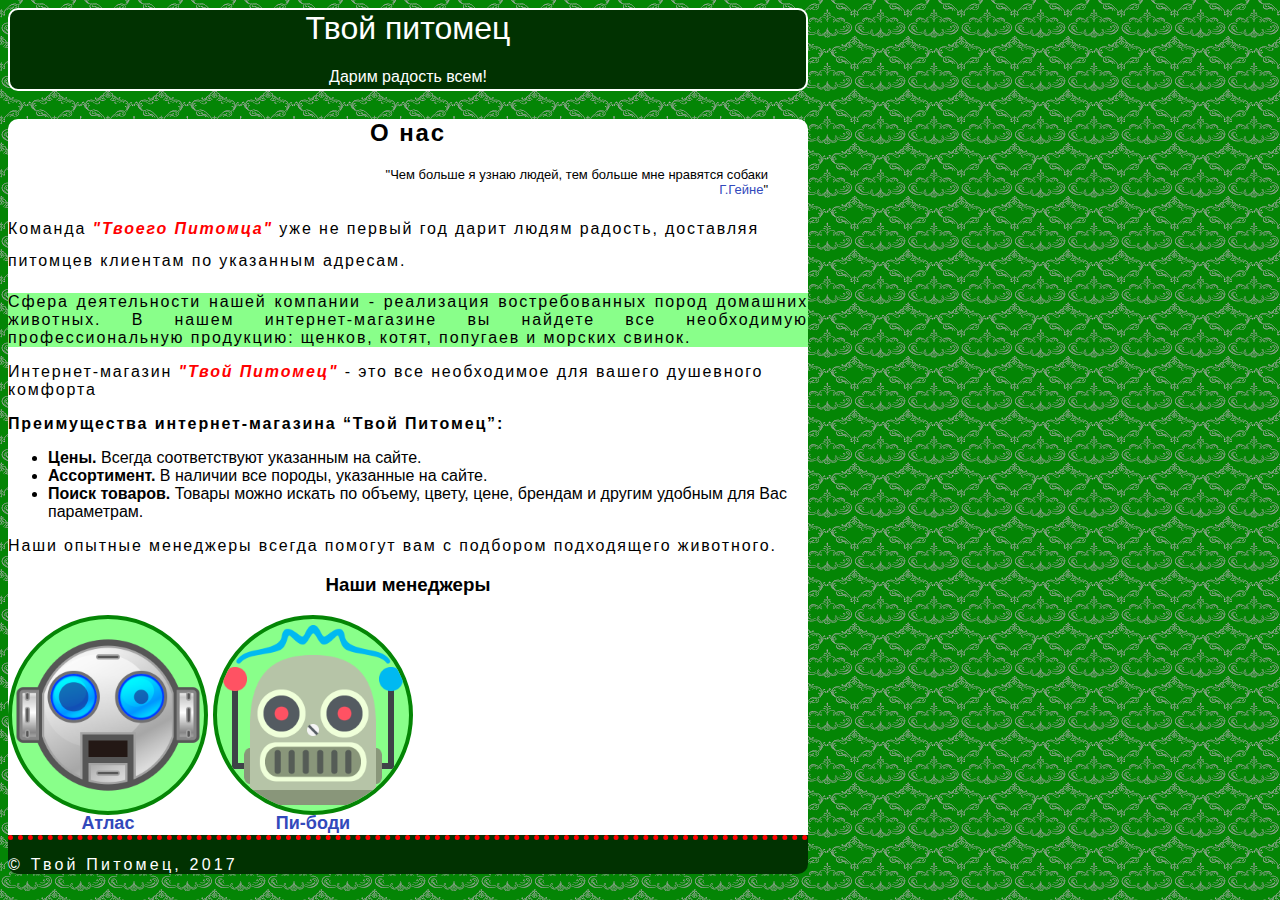
<file: csstask1/index.html>
<!DOCTYPE html>
<html>
<head>
  <meta charset="UTF-8">
  <meta http-equiv="X-UA-Compatible" content="ie=edge">
	<title>Твой питомец</title>
  <link rel="stylesheet" type="text/css" href="css/style.css">
</head>
<body>
<header>
	<h1>Твой питомец</h1>
	<p class="headerp">Дарим радость всем!</p>
</header>
<main>
	<div>
		<h2 class="letter_s">О нас</h2>
		<blockquote>Чем больше я узнаю людей, тем больше мне нравятся собаки<br><span class="color1">Г.Гейне</span></blockquote>
        <p class="letter_s line_h">Команда <span class="color2">"Твоего Питомца"</span> уже не первый год дарит людям радость, доставляя питомцев клиентам по указанным адресам.
        </p>
        <p class="color3 letter_s">Сфера деятельности нашей компании - реализация востребованных пород домашних животных. В нашем интернет-магазине вы найдете все необходимую профессиональную продукцию: щенков, котят, попугаев и морских свинок.
        </p>
        <p class="letter_s">Интернет-магазин <span class="color2">"Твой Питомец" </span> - это все необходимое для вашего душевного комфорта
        </p>
        <p class="letter_s bold">Преимущества интернет-магазина “Твой Питомец”:
        </p>
        <ul>
        	<li><span class="bold">Цены.</span> Всегда соответствуют указанным на сайте.</li>
        	<li><span class="bold">Ассортимент.</span> В наличии все породы, указанные на сайте.</li>
        	<li><span class="bold">Поиск товаров.</span> Товары можно искать по объему, цвету, цене, брендам и другим удобным для Вас параметрам.</li>
        </ul>
        <p class="letter_s">Наши опытные менеджеры всегда помогут вам с подбором подходящего животного.</p>
	</div>
	<h3>Наши менеджеры</h3>
	<div class="wrapper">
		
		<div class="circleleft">
			<img src="images/face-1.png" alt="Атлас">
			<span class="color1 managername">Атлас</span>
		</div>
        <div class="circleright">
			<img src="images/face-2.png" alt="Пи-боди">
			<span class="color1 managername">Пи-боди</span>
		</div>
	</div>
</main>
<footer>
    <p class="footer1">© Твой Питомец, 2017</p>
</footer>
</body>
</html>
</file>
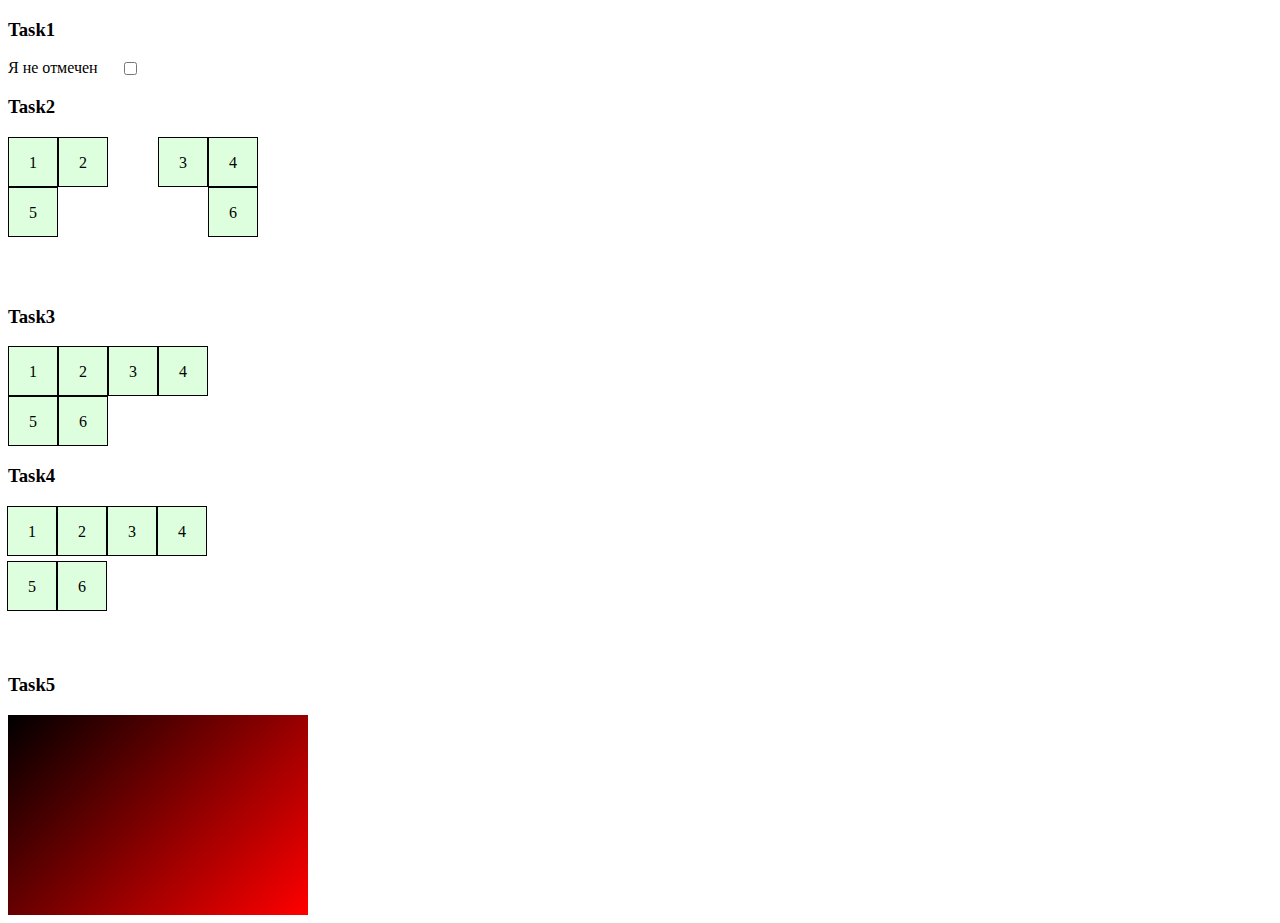
<file: csstask2/index.html>
<!DOCTYPE html>
<html>
<head>
<meta charset="utf-8">
	<title>CSS2</title>
</head>
<body>
<h3>Task1</h3>
<input type="checkbox" /><span>Я не отмечен</span>
<style type="text/css">
body {
  font-family: Verdana;
  font-size: 16px;
  }
input[type="checkbox"]{
    position: absolute;
    left:120px;
}
span{
	visibility: collapse;
}
span:before {
	visibility: visible;
	content: 'Я не отмечен';
}
input[type="checkbox"]:checked + span:before {
	visibility: collapse;
	visibility: visible;
	content: 'Я отмечен';
}
</style>

<h3>Task2</h3>
<div class="wrapper">
<div class="task-2">
<div>4</div>
<div>1</div>
<div>3</div>
<div>2</div>
<div>6</div>
<div>5</div>
</div>
<style type="text/css">
.task-2 {
  width: 250px;
}
.task-2 div {
  line-height: 50px;
  text-align: center;
  width: 50px;
  height: 50px;
  background: #DFD;
  border: 1px solid #000;
  box-sizing: border-box;
}
.task-2 div:nth-child(1) {float: right;
}
.task-2 div:nth-child(2) {float: left;
}
.task-2 div:nth-child(3) {float: right;
}
.task-2 div:nth-child(4) {float: left;
}
.task-2 div:nth-child(5) { float:right;clear: both;
}
.task-2 div:nth-child(6) {float: left;
}
.wrapper{
	height: 150px;
}
</style>
</div>
<h3>Task3</h3>

<div class="task-3">
<div>4</div>
<div>1</div>
<div>3</div>
<div>2</div>
<div>6</div>
<div>5</div>
</div>
<style type="text/css">
.task-3 {
  width: 250px;
}
.task-3 div {
  line-height: 50px;
  text-align: center;
  width: 50px;
  height: 50px;
  background: #DFD;
  border: 1px solid #000;
  box-sizing: border-box;
}
.task-3 div:nth-child(1) {position: relative;margin:0 0 0 150px;
}
.task-3 div:nth-child(2) {position: relative;margin: -50px 0 0 0; 
}
.task-3 div:nth-child(3) {position: relative;margin:-50px 0 0 100px; 
}
.task-3 div:nth-child(4) {position: relative;margin:-50px 0 0 50px; 
}
.task-3 div:nth-child(5) {position: relative;margin:0 0 0 50px; 
}
.task-3 div:nth-child(6) {position: relative;margin:-50px 0 0 0; 
}
</style>

<h3>Task4</h3>
<div class="wrapper">
<div class="task-4">
<div>4</div>
<div>1</div>
<div>3</div>
<div>2</div>
<div>6</div>
<div>5</div>
</div>
<style type="text/css">
.task-4 {
  width: 250px;
}
.task-4 div {
  line-height: 50px;
  text-align: center;
  width: 50px;
  height: 50px;
  background: #DFD;
  border: 1px solid #000;
  box-sizing: border-box;
}
.task-4 div:nth-child(1) {position: absolute;left:157px;
}
.task-4 div:nth-child(2) {position: absolute;left: 7px;
}
.task-4 div:nth-child(3) {position: absolute;left: 107px;
}
.task-4 div:nth-child(4) {position: absolute;left: 57px;
}
.task-4 div:nth-child(5) {position: absolute;left: 57px;top: 561px;
}
.task-4 div:nth-child(6) {position: absolute;top: 561px;left: 7px;
}
</style>
</div>
<h3>Task5</h3>
<div class="main">
<div class="first"></div>
<div class="second"></div>
</div>
<style type="text/css">
.main{
	width: 300px;
    height: 200px;
}
.first {
   width: 100%;
   height: 100%;
   background: #F00;
   transition: all 1000ms;
   background: linear-gradient(135deg, #000 0%, #F00 100%);
   z-index: 0;
}
.first:hover {
  opacity: 0;
  transition: all 1000ms;
}
.second{
	position: relative;
	margin-top: -200px;
    width: 100%;
    height: 100%;
    background: #F00;
    z-index: -1;
    opacity: 1;
}
</style>

</body>
</html>
</file>
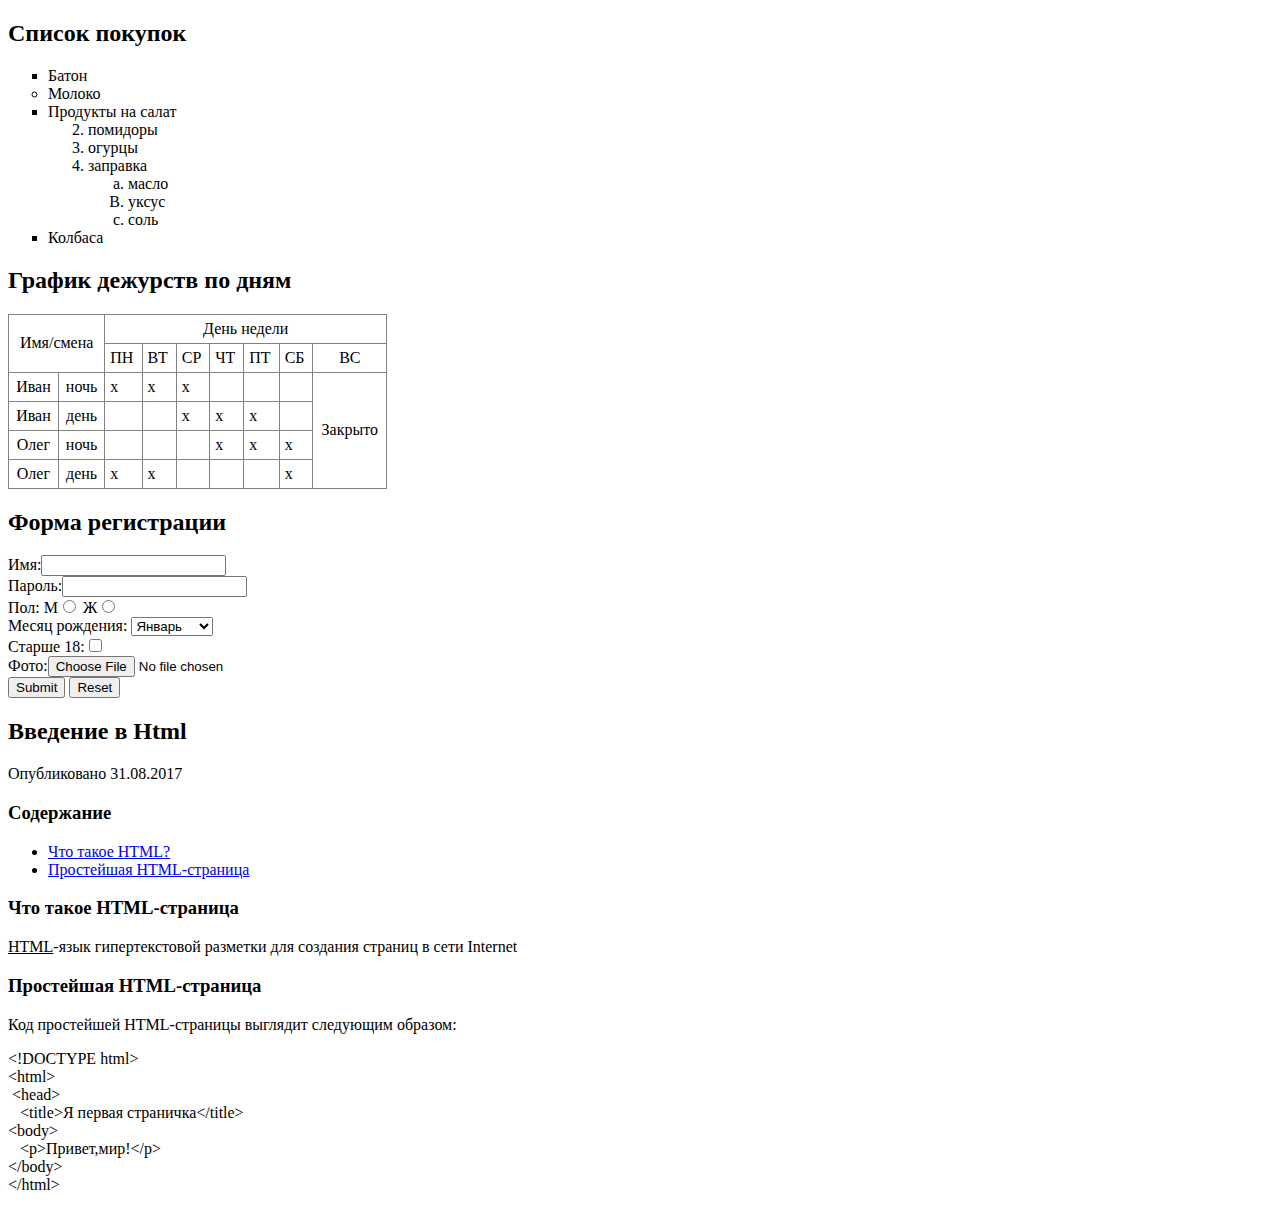
<file: Htmltask1/htmltask1.html>
<!DOCTYPE html>
<html>
<head>
<meta charset="utf-8">

	<title></title>
</head>
<body>
<h2>Список покупок</h2>
<ul>
<li type="square">Батон</li>
<li type="circle">Молоко</li>
<li type="square">Продукты на салат
				<ol start="2">
				<li>помидоры</li>
				<li>огурцы</li>
				<li>заправка<ul>
							<li type="a">масло</li>
							<li type="A">уксус</li>
							<li type="a">соль</li>
						   </ul>  </ol>

<li type="square">Колбаса</li>
</ul>
<h2>График дежурств по дням</h2>
<table rules="all" border="1"  width="30%" heigth="100%" cellspacing="0" cellpadding="5" >
		<tr>
		<td colspan="4" rowspan="2" align="center">Имя/смена</td><td colspan="9" align="center">День недели</td>			
		</tr>
		<tr>
		<td>ПН</td><td>ВТ</td><td>СР</td><td>ЧТ</td><td>ПТ</td><td>СБ</td><td colspan="3" align="center">ВС</td>			
		</tr>
		<tr>
		<td colspan="2" align="center" >Иван</td><td colspan="2" align="center">ночь</td><td>x</td><td>x</td><td>x</td><td></td><td></td><td></td><td colspan="3" rowspan="4" align="center">Закрыто</td>
		</tr>
		<tr>
		<td colspan="2" align="center">Иван</td><td colspan="2" align="center">день</td><td></td><td></td><td>x</td><td>x</td><td>x</td><td></td>			
		</tr>
		<tr>
		<td colspan="2" align="center">Олег</td><td colspan="2" align="center">ночь</td><td></td><td></td><td></td><td>x</td><td>x</td><td>x</td>	
		</tr>
		<tr>
		<td colspan="2" align="center">Олег</td><td colspan="2" align="center">день</td><td>x</td><td>x</td><td></td><td></td><td></td><td>x</td>	
		</tr>
</table>
<h2>Форма регистрации</h2>
<form  id="task1" method="post" action="https://www.google.com/a"> </form>
<label>Имя:<input type="text" name="firstname"  form="task1" ></label><br />
<label>Пароль:<input type="password" name="password" form="task1"></label><br />
<label>Пол: М<input type="radio" name="sex" value="male" form="task1"/></label>
<label>Ж<input type="radio" name="sex" value="female" form="task1" ></label><br />
<label>Месяц рождения:	<select size="1" name="month" required="1" form="task1"> 
                                <option>Январь</option>
								<option>Февраль</option>
                                <option>Март</option>
								<option>Апрель</option>
								<option>Май</option>
								<option>Июнь</option>
								<option>Июль</option>
								<option>Август</option>
								<option>Сентябрь</option>
								<option>Октябрь</option>
								<option>Ноябрь</option>
								<option>Декабрь</option>
                                                       </select> </label><br />
<label>Старше 18:<input type="checkbox" name="Are you 18?" form="task1" ></label><br />
<label>Фото:<input type="file" name="foto"form="task1" ></label><br />
	<input type="submit" form="task1">
	<input type="reset" form="task1" ><br />
	<input type="hidden" name="ssesid" value="hello" form="task1">
<h2>Введение в Html</h2>	
<p1>Опубликовано 31.08.2017</p1><br />
<h3>Содержание</h3>
<ul>
	<li><a href="https://ru.wikipedia.org/wiki/HTML" target="_blank">Что такое HTML?</a></li>
	<li><a href="https://htmlacademy.ru/courses/26/run/2" target="_blank">Простейшая HTML-страница</a></li>
</ul>
<h3>Что такое HTML-страница</h3>
<p ><u alt="Html" title="стандартизированный язык разметки">HTML</u>-язык гипертекстовой разметки для создания страниц в сети Internet</p>
<h3>Простейшая HTML-страница</h3>
<p>Код простейшей HTML-страницы выглядит следующим образом:</p>
<p>&lt!DOCTYPE html&gt<br />
&lthtml&gt<br />
   &nbsp;&lthead&gt<br />
	&nbsp;&nbsp;&nbsp;&lttitle&gtЯ первая страничка&lt/title&gt<br />
   &ltbody&gt<br />
&nbsp;&nbsp;&nbsp;&ltp&gtПривет,мир!&lt/p&gt<br />
&lt/body&gt<br />
&lt/html&gt</p>
</body>
</html>
</file>
<file: csstask1/css/style.css>
BODY {
background:url(../images/pattern.png)  #048505 ;
width: 800px;
font-family: Verdana,sans-serif;
}
HEADER {
margin-bottom: 4px;	
color: #fff;
border: 2px solid #fff;
background-color: #013201;
border-radius: 10px;
color: #fff;
margin: 0 0 28px 0;
text-align: center;
}
MAIN {
border-radius: 10px 10px 0 0;
background-color: #fff;
}
h1,h2,h3{
	text-align: center;

}
h1{
	margin-top: 0px;
	font-weight: 300;
}
.headerp{
	margin-bottom: 3px;
	font-size: medium;
}
blockquote{
	text-align: right;
	font-size: small;
}
blockquote::after,blockquote::before{
	content: '"';
}
.color1{
	color: #3249bb;
}
.color2{
	color: red;
	font-style: italic;
	font-weight: bold;
}
.color3{
	background-color: #89ff8a;
	text-align: justify;
}
.letter_s{
	letter-spacing: 1.4pt;
}
.bold{
	font-weight:  bold;
}
.line_h{
	line-height: 2;
}
.circleleft , .circleright 
{
font-family: Verdana,sans-serif;	
text-align: center;
font-weight: bold;
font-size: 20px;
color: blue;
width: 200px;
height: 200px;
border-radius: 50%;
background-color: #89ff8a;
border: 4px solid  #048505;
box-sizing: border-box;
}
.circleleft 
{
float: left;
}
.circleright 
{	
float: right;
}
.circleleft img{
display: block;
width: 100%;
border-radius: 50%;

}
.circleright img
{
display: block;
width: 100%;
border-radius: 50%;

}
.managername{
	font-weight: bold;
	font-size: large;
}
.wrapper
{
width: 405px;
height: 220px;
}
FOOTER{
background-color: #013201;
border-top: 5px dotted red;
border-radius: 0 0 10px 10px;
}
.footer1{
color: #fff;
letter-spacing: 0.2em;
}
</file>
